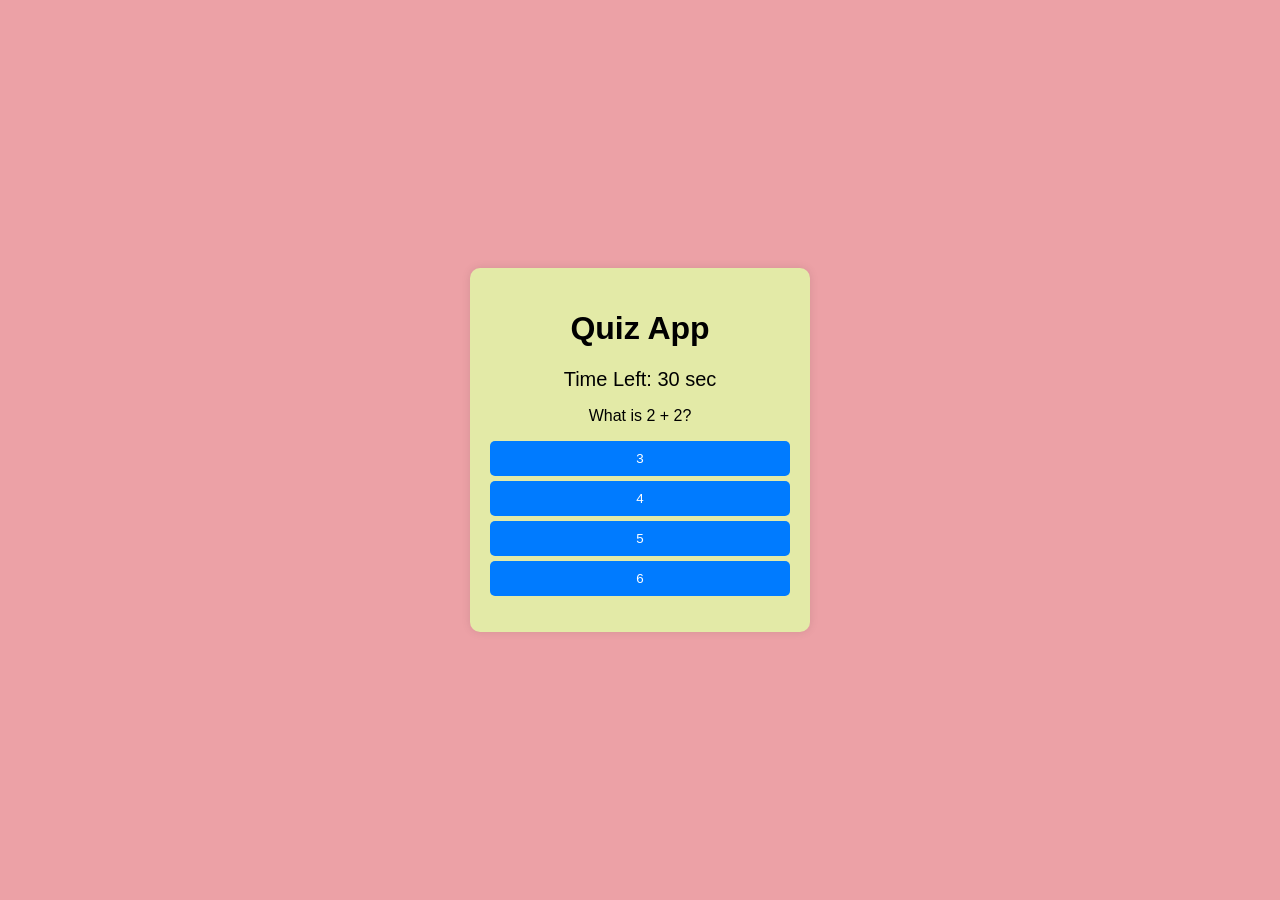
<file: index.html>
<!DOCTYPE html>
<html lang="en">
<head>
     <meta charset="UTF-8">
    <meta name="viewport" content="width=device-width, initial-scale=1.0">
    <title>Quiz App</title>
    <link rel="stylesheet" href="styles.css">
</head>
<body>
    <div class="quiz-container">
        <h1>Quiz App</h1>
        <div class="timer">Time Left: <span id="time">30</span> sec</div>
        <div id="question-container">
        <p id="question">Loading...</p> 
        <div id="answers"></div>
    </div>
       <button id="next-btn">Next</button>
       <p id="score"></p>
    </div>
    <script src="script.js"></script>
</body>
</html>
</file>
<file: styles.css>
body {
        font-family: Arial, sans-serif;
        display: flex;
        justify-content: center;
        align-items: center;
        height: 100vh;
        background-color:    #eca1a6;
        margin: 0;
    }
    
    .quiz-container {
        background:   #e3eaa7;
        padding: 20px;
        border-radius: 10px;
        box-shadow: 0 0 10px rgba(0, 0, 0, 0.1);
        text-align: center;
        width: 300px;
    }
    
    .timer {
        font-size: 20px;
        margin-bottom: 10px;
    }
    
    #answers button {
        display: block;
        width: 100%;
        margin: 5px 0;
        padding: 10px;
        border: none;
        cursor: pointer;
        background: #007bff;
        color: white;
        border-radius: 5px;
    }
    
    #answers button:hover {
        background: #0056b3;
    }
    
    #next-btn {
        display: none;
        margin-top: 10px;
        padding: 10px;
        border: none;
        cursor: pointer;
        background: green;
        color: white;
        border-radius: 5px;
    }
    
    .correct {
        background: green !important;
    }
    
    .wrong {
        background: red !important;
    }
</file>
